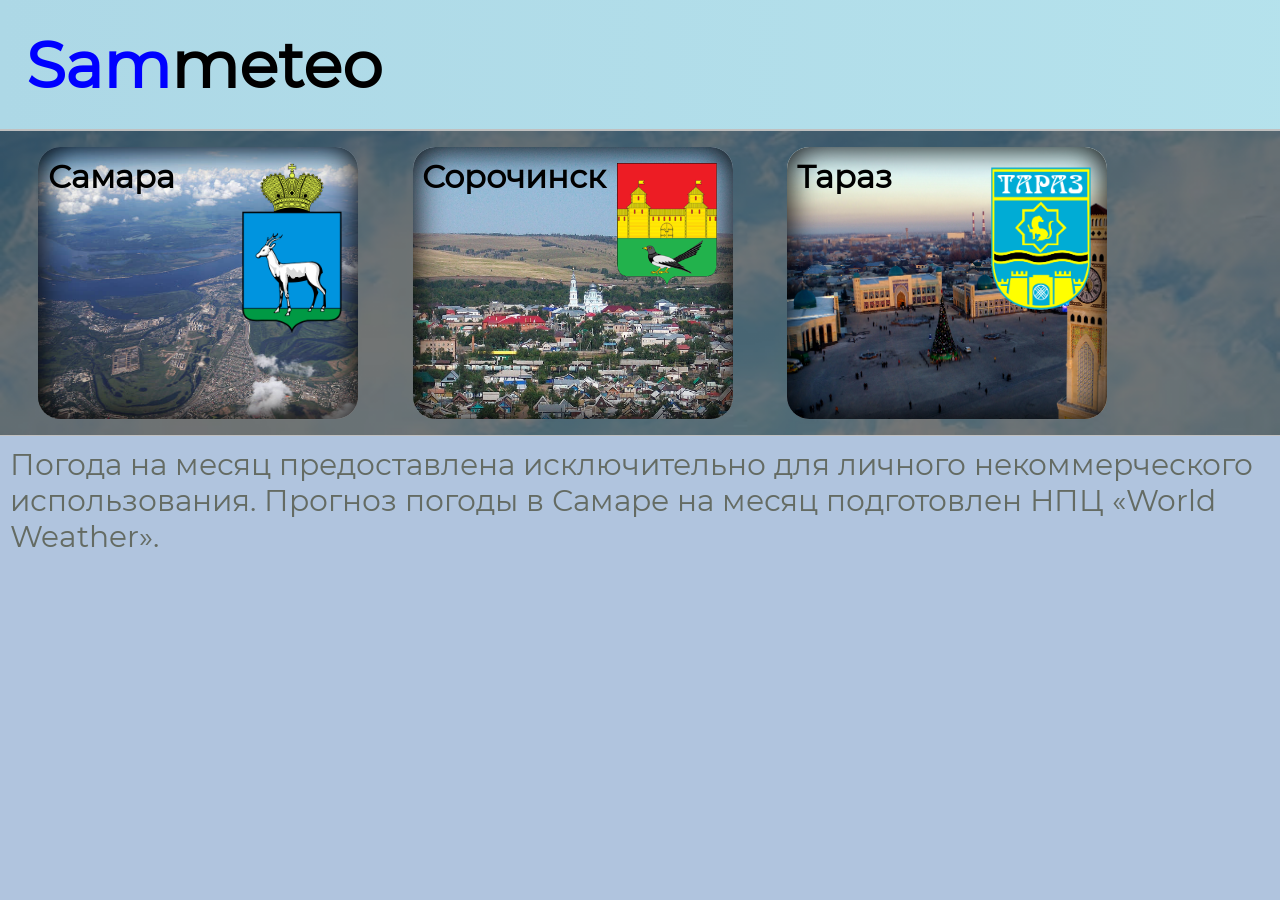
<file: index.html>
<!DOCTYPE html>
<html>
	<head>
		<meta charset = "utf-8">
		<meta name = "author" content="Ludwig">
		<meta name = "descritption" content="General page">
		<meta name = "viewport" content = "initial-scale=0.6">
		<link rel = "shortcut icon" href="logo.png">
		<title>Погода Sammeteo</title>
		<link rel = "stylesheet" href = "index.css">
	</head>
	<body>
		<header>
			<h1><div><a id="fa" href="index.html">Sam</a><a id = "ta" href="index.html">meteo</a></div></h1>
		</header>
		<main>
			<article>
				<div id = "boat">
					<section id = "samara_nth" class = "nth">
					<a href = "sam.html"><section id = "samara">
						<h3>Самара</h3>
						<img src = "samara.png" alt = "samara"/>
					</section></a>
					</section>
					<section id = "sorochinsk_nth" class = "nth">
					<a href = "sor.html" >
					<section id = "sorochinsk">
						<h3>Сорочинск</h3>
						<img src = "sorochinsk.png" alt = "sorochinsk"/>
					</section>
					</a>
					</section>
					<section id = "taraz_nth" class="nth">
					<a href="tar.html">
					<section id = "taraz">
						<h3>Тараз</h3>
						<img src="taraz.png" alt = "taraz"/>
					</section>
					</a>
					</section>
				</div>
			</article>
		</main>
		<footer>
			<p><a href = "index.html">Погода на месяц</a> предоставлена исключительно для личного некоммерческого использования. Прогноз погоды в Самаре на месяц подготовлен НПЦ «World Weather».</p>
		</footer>
	</body>
</html>
</file>
<file: index.css>
*{
	box-sizing:border-box;
}
html, body{
	margin:0 auto;
	padding:0;
	font-family:Montserrat, sans-serif;
}
@font-face{
	font-family:Montserrat;
	src:url('Montserrat-Regular.ttf');
}
body{
	font-size:2em;
	background-color:#B0C4DE;
	
}
header{
	border-bottom:1px solid silver;
}
header > h1{
	font-size:2em;
	white-space:nowrap;
	padding-left:0.4em;
	padding-top:0.4em;
	padding-bottom:0.4em;
	margin:0;
	width:100%;
	height:100%;
	background:linear-gradient(left,#ADD8E6,#CCFFFF);
	background:-webkit-linear-gradient(left,#ADD8E6,#CCFFFF);
	background:-o-linear-gradient(left,#ADD8E6,#CCFFFF);
	background:-moz-linear-gradient(left,#ADD8E6,#CCFFFF);
	background-size:400% 400%;
	animation:headAnima 10s ease infinite;
}
@keyframes headAnima{
	0%{
		background-position:0% 50%;
	}
	25%{
		background-position:50% 50%;
	}
	50%{
		background-position:100% 50%;
	}
	75%{
		background-position:50% 50%;
	}
	100%{
		background-position:0% 50%;
	}
}
header > h1 div{
	width:5.6em;
}
main{
	width:100%;
	border-top:1px solid silver;
}
article{
	background:linear-gradient(rgba(0,0,0,0.5), rgba(0,0,0,0.5)),url('sky.jpg');
	background-size:cover;
}
article::after{
	content:"";
	display:table;
	clear:both;
}
#boat{
	width:100%;
	height:100%;
}
section{
	position:relative;
	background-color:silver;
	margin:0.5em;
	border-radius:0.7em;
	height:10.5em;
	width:12em;
	box-shadow:0 0 1em 2px black inset;
}
.nth{
	margin-left:4em;
	float:left;
	filter:brightness(100%);
	transition-property:filter;
	transition-duration:250ms;
	transition-timing-function:ease-in-out;
}


.nth:hover{filter:brightness(80%);}

a:link{color:black;text-decoration:none}
a:visited{color:black;text-decoration:none}
a:hover{color:black;text-decoration:none}
a:active{color:black;text-decoration:none}

section > h3{
	position:absolute;
	left:0;
	margin:0.3em;
	font-size:1em;
}
#samara{
	background-image:url('sam_img.jpg');
	background-size:125% 100%;
	margin:0;
}
#sorochinsk{
	background-image:url('sor_img.jpg');
	background-repeat:round;
	margin:0;
}
#taraz{
	background-image:url('tar_img.jpg');
	background-size:150% 100%;
	background-position:-15px;
	margin:0;
}
img{
	width:150px;
	margin:0.5em;
	position:absolute;
	right:0;
}
#fa{
	color:blue;
	float:left;
	transition-duration:300ms;
	transition-property:color;
}
#ta{
	color:black;
	width:6em;
	transition-duration:300ms;
	transition-property:color;
}

header a:link{text-decoration:none}
header div:hover #fa{color:#800000;text-decoration:none}
header div:hover #ta{color:#CC0000;text-decoration:none}

footer > p a:link{text-decoration:none;color:#646B63}
footer > p a:visited{text-decoration:none;color:#646B63}
footer > p a:hover{text-decoration:none; color:#646B63}
footer > p a:active{text-decoration:none;color:#646B63}

footer{
	background-color:#B0C4DE;
	padding-top:0.3em;
	padding-left:0.3em;
	clear:both;
	border-top:1px solid silver;
}
footer > p{
	margin:0;
	width:100%;
	height:100%;
	color:#646B63;
	font-size:0.93em;
}

@media (max-width:1370px){
	section{
		height:8.5em;
		width:10em;
	}
	img{
		width:100px;
	}
	.nth{
		margin-left:1.2em;
	}
}
@media (max-width:800px){
	#samara_nth,#sorochinsk_nth,#taraz_nth{
		margin-left:25%;
	}
}
@media (max-width:370px){
	footer{
		background-color:#B0C4DE;
		padding-top:0.3em;
		padding-bottom:0.3em;
		padding-left:0.3em;
		clear:both;
	}
	footer > p{
		margin:0;
		width:100%;
		height:100%;
		color:#646B63;
		font-size:0.80em;
	}
}
</file>
